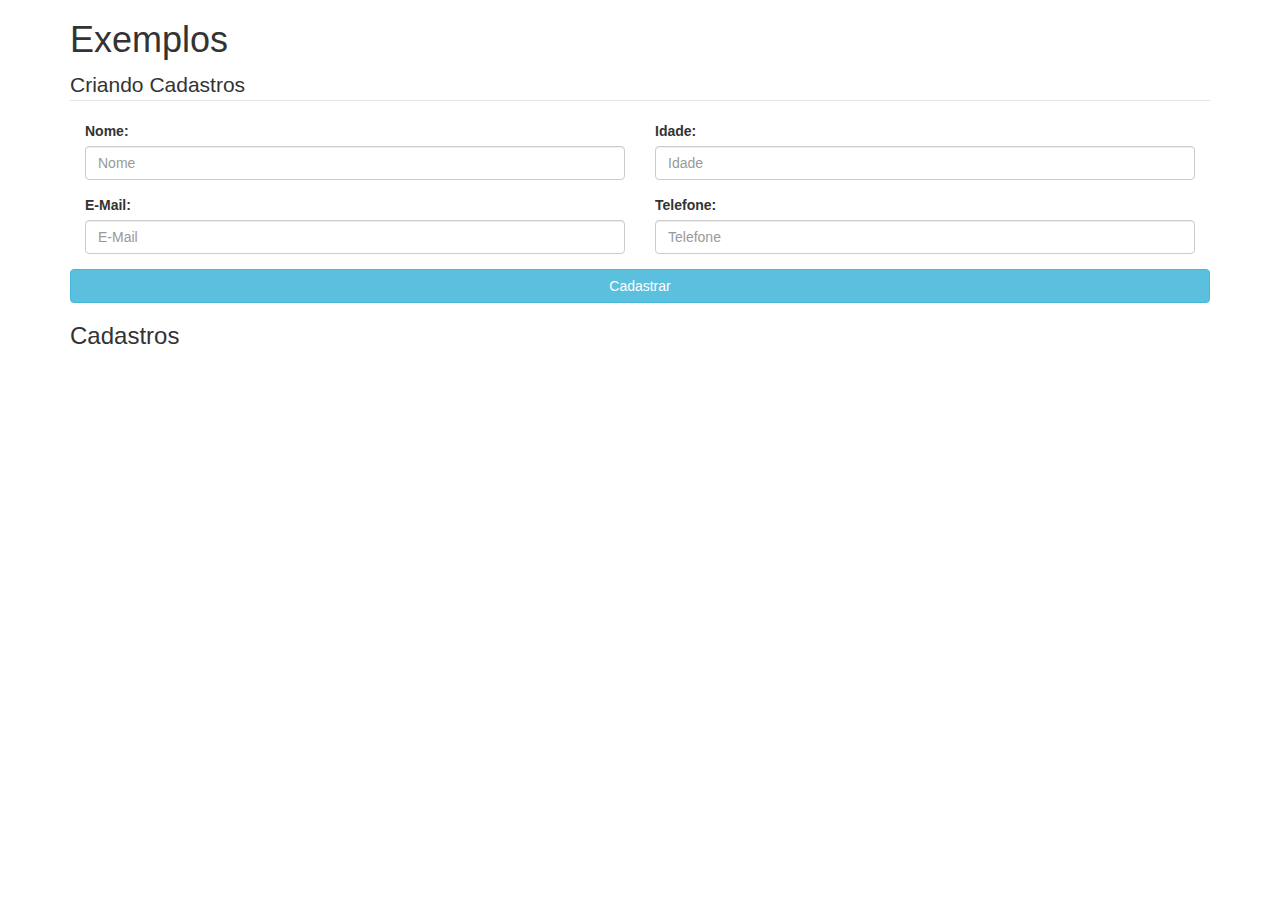
<file: etapa7/index.html>
<!DOCTYPE html>
<html lang="pt-br">
<head>
  <title>Etapa 7</title>
  <meta charset="UTF-8">
  <meta http-equiv="X-UA-Compatible" content="IE=edge">
  <meta name="viewport" content="width=device-width, initial-scale=1">
  <link rel="stylesheet" href="https://maxcdn.bootstrapcdn.com/bootstrap/3.3.7/css/bootstrap.min.css" integrity="sha384-BVYiiSIFeK1dGmJRAkycuHAHRg32OmUcww7on3RYdg4Va+PmSTsz/K68vbdEjh4u" crossorigin="anonymous">
  <script>
    function adicionar_submit(event) {
      console.log('houve um submit');
      var pessoa = {
        nome: document.forms.cadastro.elements.nome.value,
        idade: document.forms.cadastro.elements.idade.value,
        email: document.forms.cadastro.elements.email.value,
        telefone: document.forms.cadastro.elements.telefone.value
      };

      var html = '<div class="panel panel-primary">';
      html = html + '<div class="panel-heading">' + pessoa.nome + '&nbsp;<span class="badge">'+ pessoa.idade + '</span>';
      html += '<span class="pull-right btn btn-danger btn-xs">';
      html += '<span class="glyphicon glyphicon-trash" onclick="remover(event)"></span></span></div>';
      html += '<div class="panel-body">';
      html += 'E-mail: <a href="mailto:' + pessoa.email + '">' + pessoa.email +'</a><br/>' +
        'Telefone: <a href="tel:' + pessoa.telefone +'">' + pessoa.telefone +'</a>' +
        '</div></div>';

      var $cadastros = document.getElementById('cadastros');
      $cadastros.innerHTML += html;

      event.preventDefault();
    }

    function adicionar_click(event) {
      console.log('houve um click');
    }

    function remover(event) {
      console.log('remover');
      event.target.parentNode.parentNode.parentNode.remove();
    }

  </script>
</head>
<body>
<div class="container">
  <h1>Exemplos</h1>
  <form action="#" name="cadastro" class="pure-form pure-form-stacked" onsubmit="adicionar_submit(event)">
    <fieldset>
      <legend>Criando Cadastros</legend>
      <div class="form-group col-md-6">
        <label for="nome_id">Nome:</label>
        <input name="nome" id="nome_id" type="text" placeholder="Nome" class="form-control" required>
      </div>
      <div class="form-group col-md-6">
        <label for="idade_id">Idade:</label>
        <input name="idade" id="idade_id" type="number" placeholder="Idade" class="form-control" required>
      </div>
      <div class="form-group col-md-6">
        <label for="email_id">E-Mail:</label>
        <input name="email" id="email_id" type="email" placeholder="E-Mail" class="form-control" required>
      </div>
      <div class="form-group col-md-6">
        <label for="telefone_id">Telefone:</label>
        <input type="tel" name="telefone" id="telefone_id" placeholder="Telefone" class="form-control" required>
      </div>
      <button class="btn btn-info btn-block" onclick="adicionar_click(event)">Cadastrar</button>
    </fieldset>
  </form>
  <h3>Cadastros</h3>
  <div id="cadastros">

  </div>

</div>
</body>
</html>
</file>
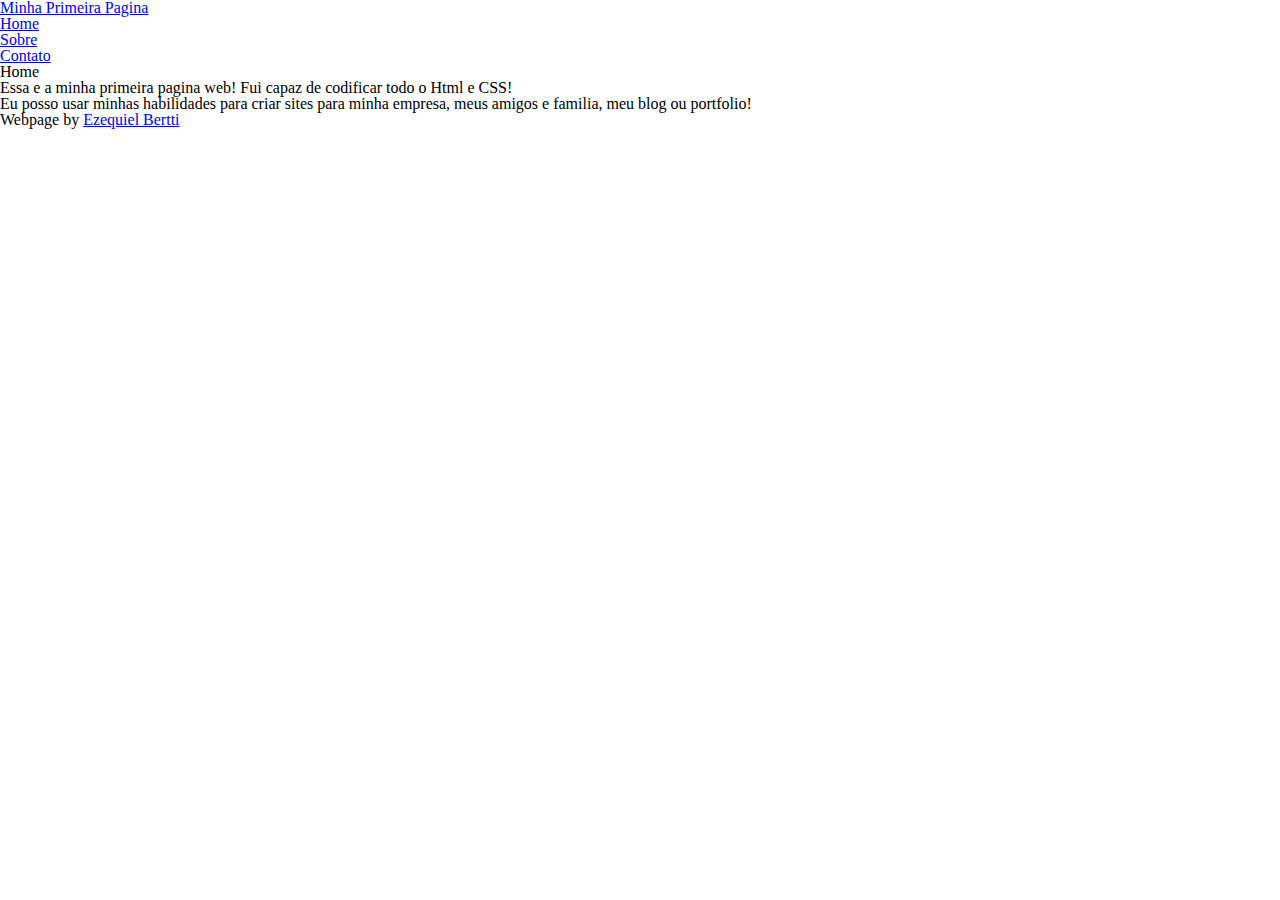
<file: tp2/index.html>
<!DOCTYPE html>
<html lang="pt-br">
<head>
  <title>Minha Primeira Pagina</title>
  <meta name="author" content="Ezequiel Bertti"/>
  <meta name="description" content=""/>
  <meta charset="utf-8">
  <link rel="stylesheet" href="style.css" type="text/css">
</head>
<body>
<div id="page">
  <div id="logo">
    <h1><a href="/" id="logoLink">Minha Primeira Pagina</a></h1>
  </div>
  <div id="nav">
    <ul>
      <li><a href="#/home.html">Home</a></li>
      <li><a href="#/sobre.html">Sobre</a></li>
      <li><a href="#/contato.html">Contato</a></li>
    </ul>
  </div>
  <div id="content">
    <h2>Home</h2>
    <p>
      Essa e a minha primeira pagina web! Fui capaz de codificar todo
      o Html e CSS!
    </p>
    <p>
      Eu posso usar minhas habilidades para criar sites para minha
      empresa, meus amigos e familia, meu blog ou portfolio!
    </p>
  </div>
  <div id="footer">
    <p>
      Webpage by <a href="/" target="_blank">Ezequiel Bertti</a>
    </p>
  </div>
</div>
</body>
</html>
</file>
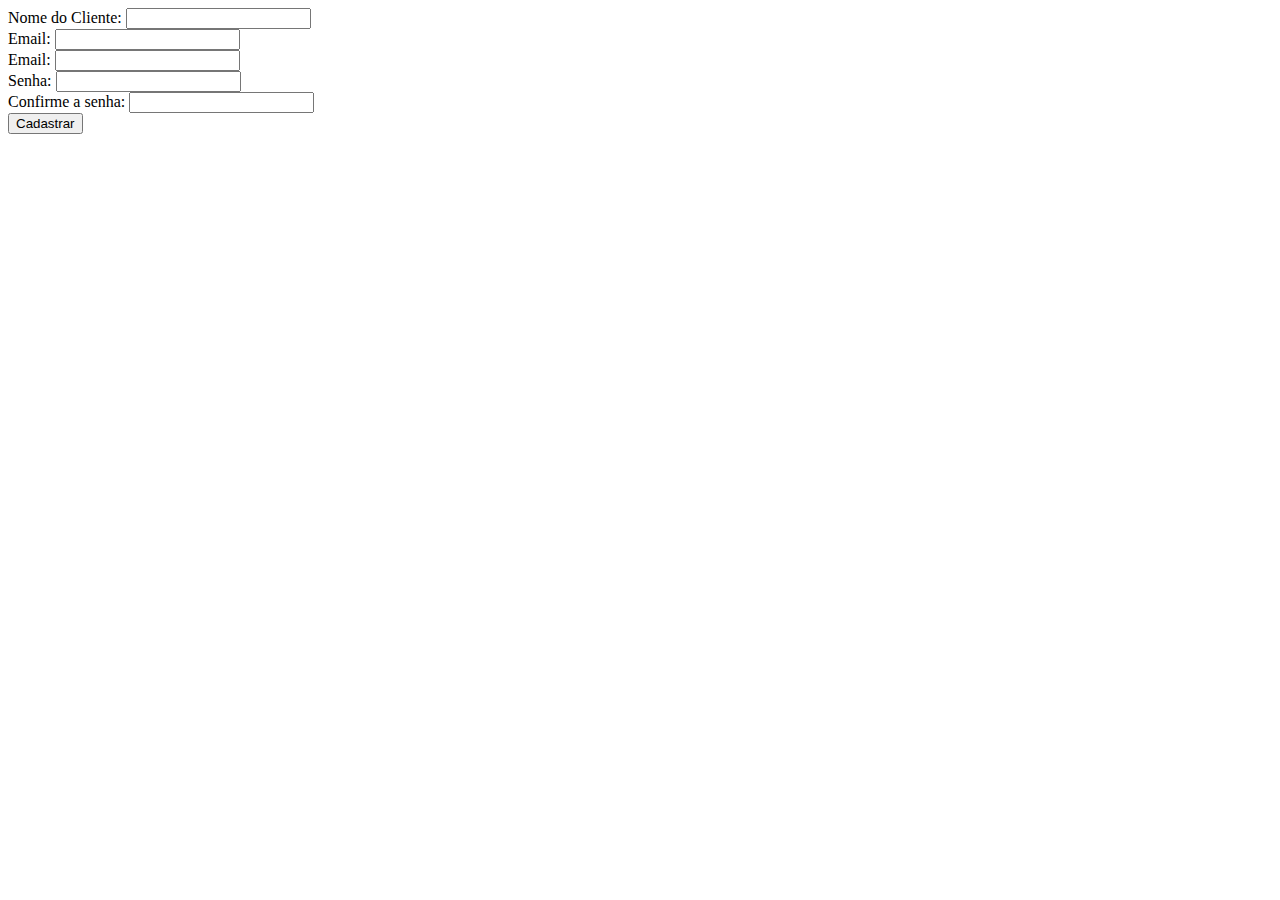
<file: tp3/index.html>
<html>
   <head>
      <script>
         function validaCampos()
         {
            CÓDIGO DE VALIDAÇÃO AQUI
         }
      </script>
      <title>Cadastro de Cliente</title>
   </head>
 <body>
      <form action="#" method="post" id="formularioCadastro" onsubmit="#">
         <label for="nome">Nome do Cliente:</label>
         <input name="nome" id="nome" type="text"><br />
         <label for="cpf">Email:</label>
         <input name="cpf" id="cpf" type="text"><br />
         <label for="email">Email:</label>
         <input name="email" id="email" type="text"><br />
         <label for="senha">Senha:</label>
         <input type="password" name="senha" id="senha" /><br />
         <label for="senhaConfirmacao">Confirme a senha:</label>
         <input type="password" name="senhaConfirmacao" id="senhaConfirmacao" /><br />
         <input type="submit" value="Cadastrar" />
      </form>
   </body>
</html>
</file>
<file: tp2/style.css>
/* http://meyerweb.com/eric/tools/css/reset/
   v2.0 | 20110126
   License: none (public domain)
*/

html, body, div, span, applet, object, iframe,
h1, h2, h3, h4, h5, h6, p, blockquote, pre,
a, abbr, acronym, address, big, cite, code,
del, dfn, em, img, ins, kbd, q, s, samp,
small, strike, strong, sub, sup, tt, var,
b, u, i, center,
dl, dt, dd, ol, ul, li,
fieldset, form, label, legend,
table, caption, tbody, tfoot, thead, tr, th, td,
article, aside, canvas, details, embed,
figure, figcaption, footer, header, hgroup,
menu, nav, output, ruby, section, summary,
time, mark, audio, video {
	margin: 0;
	padding: 0;
	border: 0;
	font-size: 100%;
	font: inherit;
	vertical-align: baseline;
}
/* HTML5 display-role reset for older browsers */
article, aside, details, figcaption, figure,
footer, header, hgroup, menu, nav, section {
	display: block;
}
body {
	line-height: 1;
}
ol, ul {
	list-style: none;
}
blockquote, q {
	quotes: none;
}
blockquote:before, blockquote:after,
q:before, q:after {
	content: '';
	content: none;
}
table {
	border-collapse: collapse;
	border-spacing: 0;
}
</file>
